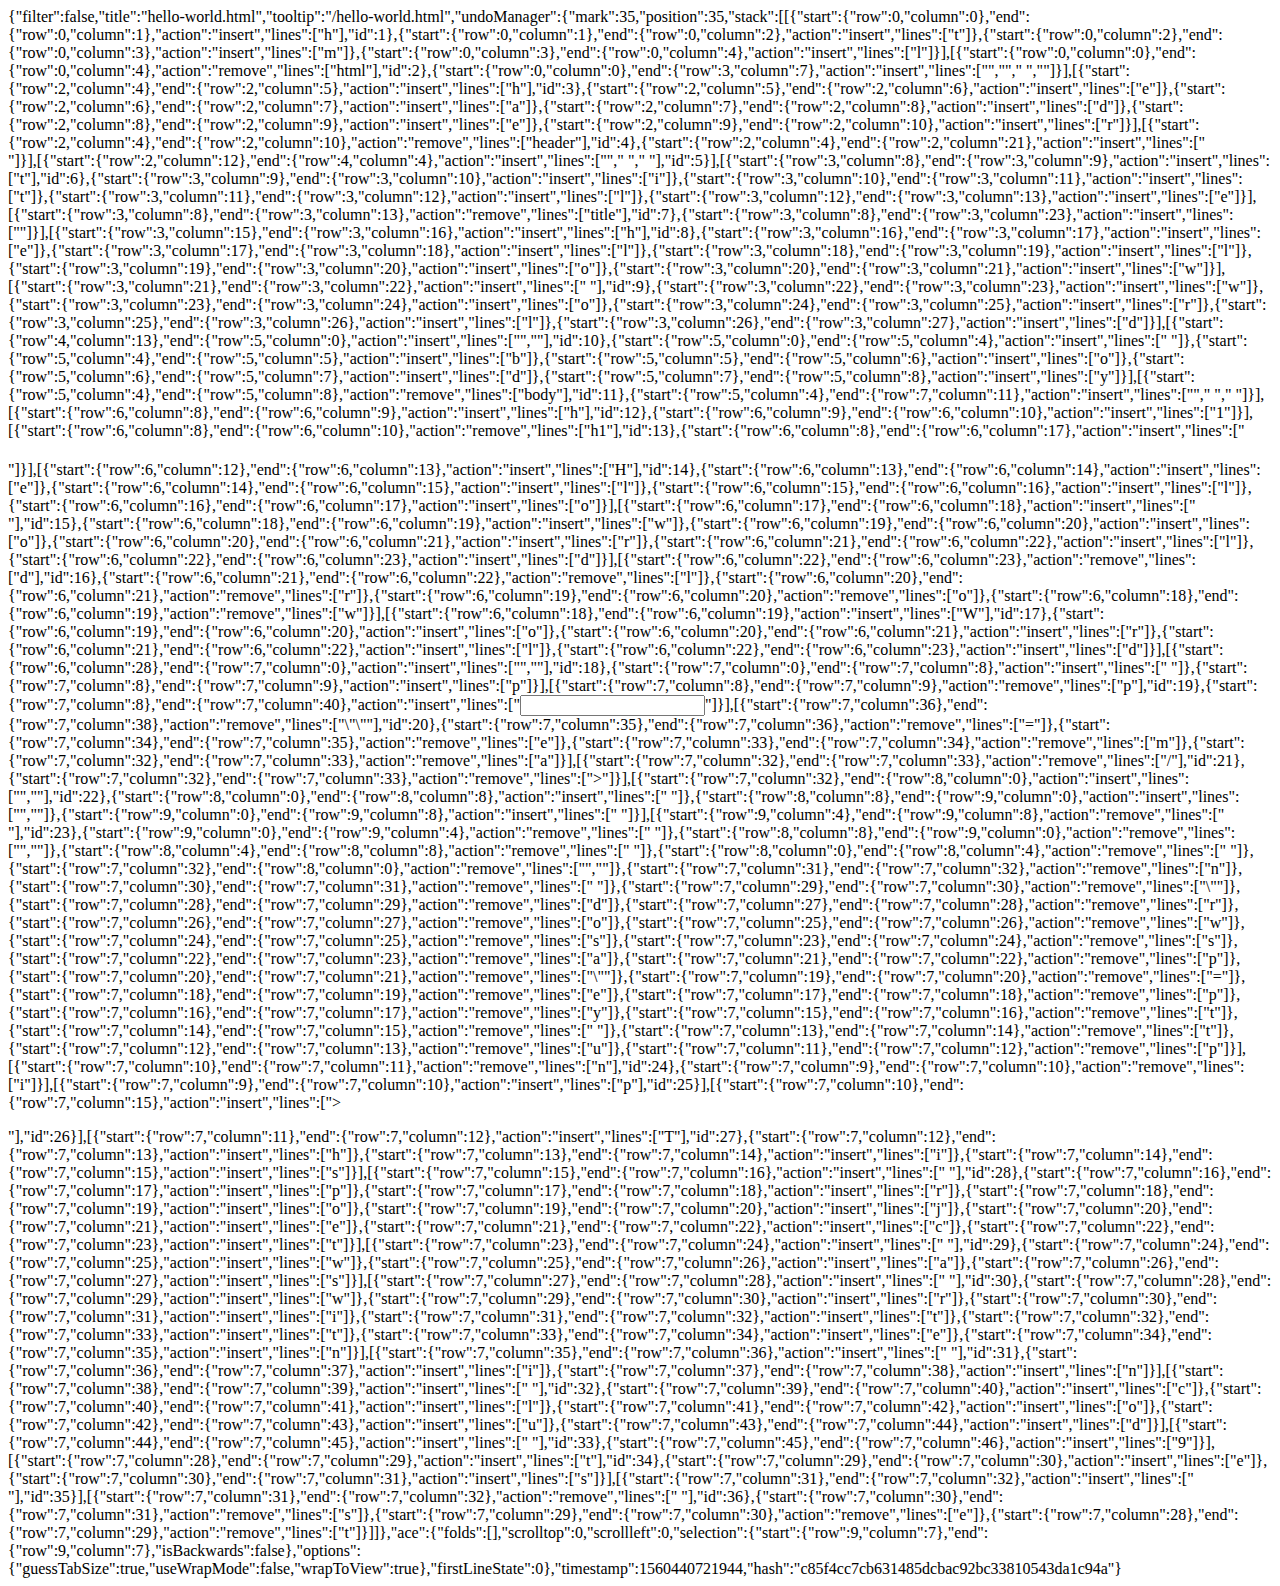
<file: .c9/metadata/environment/hello-world.html>
{"filter":false,"title":"hello-world.html","tooltip":"/hello-world.html","undoManager":{"mark":35,"position":35,"stack":[[{"start":{"row":0,"column":0},"end":{"row":0,"column":1},"action":"insert","lines":["h"],"id":1},{"start":{"row":0,"column":1},"end":{"row":0,"column":2},"action":"insert","lines":["t"]},{"start":{"row":0,"column":2},"end":{"row":0,"column":3},"action":"insert","lines":["m"]},{"start":{"row":0,"column":3},"end":{"row":0,"column":4},"action":"insert","lines":["l"]}],[{"start":{"row":0,"column":0},"end":{"row":0,"column":4},"action":"remove","lines":["html"],"id":2},{"start":{"row":0,"column":0},"end":{"row":3,"column":7},"action":"insert","lines":["<!DOCTYPE html>","<html>","    ","</html>"]}],[{"start":{"row":2,"column":4},"end":{"row":2,"column":5},"action":"insert","lines":["h"],"id":3},{"start":{"row":2,"column":5},"end":{"row":2,"column":6},"action":"insert","lines":["e"]},{"start":{"row":2,"column":6},"end":{"row":2,"column":7},"action":"insert","lines":["a"]},{"start":{"row":2,"column":7},"end":{"row":2,"column":8},"action":"insert","lines":["d"]},{"start":{"row":2,"column":8},"end":{"row":2,"column":9},"action":"insert","lines":["e"]},{"start":{"row":2,"column":9},"end":{"row":2,"column":10},"action":"insert","lines":["r"]}],[{"start":{"row":2,"column":4},"end":{"row":2,"column":10},"action":"remove","lines":["header"],"id":4},{"start":{"row":2,"column":4},"end":{"row":2,"column":21},"action":"insert","lines":["<header></header>"]}],[{"start":{"row":2,"column":12},"end":{"row":4,"column":4},"action":"insert","lines":["","        ","    "],"id":5}],[{"start":{"row":3,"column":8},"end":{"row":3,"column":9},"action":"insert","lines":["t"],"id":6},{"start":{"row":3,"column":9},"end":{"row":3,"column":10},"action":"insert","lines":["i"]},{"start":{"row":3,"column":10},"end":{"row":3,"column":11},"action":"insert","lines":["t"]},{"start":{"row":3,"column":11},"end":{"row":3,"column":12},"action":"insert","lines":["l"]},{"start":{"row":3,"column":12},"end":{"row":3,"column":13},"action":"insert","lines":["e"]}],[{"start":{"row":3,"column":8},"end":{"row":3,"column":13},"action":"remove","lines":["title"],"id":7},{"start":{"row":3,"column":8},"end":{"row":3,"column":23},"action":"insert","lines":["<title></title>"]}],[{"start":{"row":3,"column":15},"end":{"row":3,"column":16},"action":"insert","lines":["h"],"id":8},{"start":{"row":3,"column":16},"end":{"row":3,"column":17},"action":"insert","lines":["e"]},{"start":{"row":3,"column":17},"end":{"row":3,"column":18},"action":"insert","lines":["l"]},{"start":{"row":3,"column":18},"end":{"row":3,"column":19},"action":"insert","lines":["l"]},{"start":{"row":3,"column":19},"end":{"row":3,"column":20},"action":"insert","lines":["o"]},{"start":{"row":3,"column":20},"end":{"row":3,"column":21},"action":"insert","lines":["w"]}],[{"start":{"row":3,"column":21},"end":{"row":3,"column":22},"action":"insert","lines":[" "],"id":9},{"start":{"row":3,"column":22},"end":{"row":3,"column":23},"action":"insert","lines":["w"]},{"start":{"row":3,"column":23},"end":{"row":3,"column":24},"action":"insert","lines":["o"]},{"start":{"row":3,"column":24},"end":{"row":3,"column":25},"action":"insert","lines":["r"]},{"start":{"row":3,"column":25},"end":{"row":3,"column":26},"action":"insert","lines":["l"]},{"start":{"row":3,"column":26},"end":{"row":3,"column":27},"action":"insert","lines":["d"]}],[{"start":{"row":4,"column":13},"end":{"row":5,"column":0},"action":"insert","lines":["",""],"id":10},{"start":{"row":5,"column":0},"end":{"row":5,"column":4},"action":"insert","lines":["    "]},{"start":{"row":5,"column":4},"end":{"row":5,"column":5},"action":"insert","lines":["b"]},{"start":{"row":5,"column":5},"end":{"row":5,"column":6},"action":"insert","lines":["o"]},{"start":{"row":5,"column":6},"end":{"row":5,"column":7},"action":"insert","lines":["d"]},{"start":{"row":5,"column":7},"end":{"row":5,"column":8},"action":"insert","lines":["y"]}],[{"start":{"row":5,"column":4},"end":{"row":5,"column":8},"action":"remove","lines":["body"],"id":11},{"start":{"row":5,"column":4},"end":{"row":7,"column":11},"action":"insert","lines":["<body>","        ","    </body>"]}],[{"start":{"row":6,"column":8},"end":{"row":6,"column":9},"action":"insert","lines":["h"],"id":12},{"start":{"row":6,"column":9},"end":{"row":6,"column":10},"action":"insert","lines":["1"]}],[{"start":{"row":6,"column":8},"end":{"row":6,"column":10},"action":"remove","lines":["h1"],"id":13},{"start":{"row":6,"column":8},"end":{"row":6,"column":17},"action":"insert","lines":["<h1></h1>"]}],[{"start":{"row":6,"column":12},"end":{"row":6,"column":13},"action":"insert","lines":["H"],"id":14},{"start":{"row":6,"column":13},"end":{"row":6,"column":14},"action":"insert","lines":["e"]},{"start":{"row":6,"column":14},"end":{"row":6,"column":15},"action":"insert","lines":["l"]},{"start":{"row":6,"column":15},"end":{"row":6,"column":16},"action":"insert","lines":["l"]},{"start":{"row":6,"column":16},"end":{"row":6,"column":17},"action":"insert","lines":["o"]}],[{"start":{"row":6,"column":17},"end":{"row":6,"column":18},"action":"insert","lines":[" "],"id":15},{"start":{"row":6,"column":18},"end":{"row":6,"column":19},"action":"insert","lines":["w"]},{"start":{"row":6,"column":19},"end":{"row":6,"column":20},"action":"insert","lines":["o"]},{"start":{"row":6,"column":20},"end":{"row":6,"column":21},"action":"insert","lines":["r"]},{"start":{"row":6,"column":21},"end":{"row":6,"column":22},"action":"insert","lines":["l"]},{"start":{"row":6,"column":22},"end":{"row":6,"column":23},"action":"insert","lines":["d"]}],[{"start":{"row":6,"column":22},"end":{"row":6,"column":23},"action":"remove","lines":["d"],"id":16},{"start":{"row":6,"column":21},"end":{"row":6,"column":22},"action":"remove","lines":["l"]},{"start":{"row":6,"column":20},"end":{"row":6,"column":21},"action":"remove","lines":["r"]},{"start":{"row":6,"column":19},"end":{"row":6,"column":20},"action":"remove","lines":["o"]},{"start":{"row":6,"column":18},"end":{"row":6,"column":19},"action":"remove","lines":["w"]}],[{"start":{"row":6,"column":18},"end":{"row":6,"column":19},"action":"insert","lines":["W"],"id":17},{"start":{"row":6,"column":19},"end":{"row":6,"column":20},"action":"insert","lines":["o"]},{"start":{"row":6,"column":20},"end":{"row":6,"column":21},"action":"insert","lines":["r"]},{"start":{"row":6,"column":21},"end":{"row":6,"column":22},"action":"insert","lines":["l"]},{"start":{"row":6,"column":22},"end":{"row":6,"column":23},"action":"insert","lines":["d"]}],[{"start":{"row":6,"column":28},"end":{"row":7,"column":0},"action":"insert","lines":["",""],"id":18},{"start":{"row":7,"column":0},"end":{"row":7,"column":8},"action":"insert","lines":["        "]},{"start":{"row":7,"column":8},"end":{"row":7,"column":9},"action":"insert","lines":["p"]}],[{"start":{"row":7,"column":8},"end":{"row":7,"column":9},"action":"remove","lines":["p"],"id":19},{"start":{"row":7,"column":8},"end":{"row":7,"column":40},"action":"insert","lines":["<input type=\"password\" name=\"\"/>"]}],[{"start":{"row":7,"column":36},"end":{"row":7,"column":38},"action":"remove","lines":["\"\""],"id":20},{"start":{"row":7,"column":35},"end":{"row":7,"column":36},"action":"remove","lines":["="]},{"start":{"row":7,"column":34},"end":{"row":7,"column":35},"action":"remove","lines":["e"]},{"start":{"row":7,"column":33},"end":{"row":7,"column":34},"action":"remove","lines":["m"]},{"start":{"row":7,"column":32},"end":{"row":7,"column":33},"action":"remove","lines":["a"]}],[{"start":{"row":7,"column":32},"end":{"row":7,"column":33},"action":"remove","lines":["/"],"id":21},{"start":{"row":7,"column":32},"end":{"row":7,"column":33},"action":"remove","lines":[">"]}],[{"start":{"row":7,"column":32},"end":{"row":8,"column":0},"action":"insert","lines":["",""],"id":22},{"start":{"row":8,"column":0},"end":{"row":8,"column":8},"action":"insert","lines":["        "]},{"start":{"row":8,"column":8},"end":{"row":9,"column":0},"action":"insert","lines":["",""]},{"start":{"row":9,"column":0},"end":{"row":9,"column":8},"action":"insert","lines":["        "]}],[{"start":{"row":9,"column":4},"end":{"row":9,"column":8},"action":"remove","lines":["    "],"id":23},{"start":{"row":9,"column":0},"end":{"row":9,"column":4},"action":"remove","lines":["    "]},{"start":{"row":8,"column":8},"end":{"row":9,"column":0},"action":"remove","lines":["",""]},{"start":{"row":8,"column":4},"end":{"row":8,"column":8},"action":"remove","lines":["    "]},{"start":{"row":8,"column":0},"end":{"row":8,"column":4},"action":"remove","lines":["    "]},{"start":{"row":7,"column":32},"end":{"row":8,"column":0},"action":"remove","lines":["",""]},{"start":{"row":7,"column":31},"end":{"row":7,"column":32},"action":"remove","lines":["n"]},{"start":{"row":7,"column":30},"end":{"row":7,"column":31},"action":"remove","lines":[" "]},{"start":{"row":7,"column":29},"end":{"row":7,"column":30},"action":"remove","lines":["\""]},{"start":{"row":7,"column":28},"end":{"row":7,"column":29},"action":"remove","lines":["d"]},{"start":{"row":7,"column":27},"end":{"row":7,"column":28},"action":"remove","lines":["r"]},{"start":{"row":7,"column":26},"end":{"row":7,"column":27},"action":"remove","lines":["o"]},{"start":{"row":7,"column":25},"end":{"row":7,"column":26},"action":"remove","lines":["w"]},{"start":{"row":7,"column":24},"end":{"row":7,"column":25},"action":"remove","lines":["s"]},{"start":{"row":7,"column":23},"end":{"row":7,"column":24},"action":"remove","lines":["s"]},{"start":{"row":7,"column":22},"end":{"row":7,"column":23},"action":"remove","lines":["a"]},{"start":{"row":7,"column":21},"end":{"row":7,"column":22},"action":"remove","lines":["p"]},{"start":{"row":7,"column":20},"end":{"row":7,"column":21},"action":"remove","lines":["\""]},{"start":{"row":7,"column":19},"end":{"row":7,"column":20},"action":"remove","lines":["="]},{"start":{"row":7,"column":18},"end":{"row":7,"column":19},"action":"remove","lines":["e"]},{"start":{"row":7,"column":17},"end":{"row":7,"column":18},"action":"remove","lines":["p"]},{"start":{"row":7,"column":16},"end":{"row":7,"column":17},"action":"remove","lines":["y"]},{"start":{"row":7,"column":15},"end":{"row":7,"column":16},"action":"remove","lines":["t"]},{"start":{"row":7,"column":14},"end":{"row":7,"column":15},"action":"remove","lines":[" "]},{"start":{"row":7,"column":13},"end":{"row":7,"column":14},"action":"remove","lines":["t"]},{"start":{"row":7,"column":12},"end":{"row":7,"column":13},"action":"remove","lines":["u"]},{"start":{"row":7,"column":11},"end":{"row":7,"column":12},"action":"remove","lines":["p"]}],[{"start":{"row":7,"column":10},"end":{"row":7,"column":11},"action":"remove","lines":["n"],"id":24},{"start":{"row":7,"column":9},"end":{"row":7,"column":10},"action":"remove","lines":["i"]}],[{"start":{"row":7,"column":9},"end":{"row":7,"column":10},"action":"insert","lines":["p"],"id":25}],[{"start":{"row":7,"column":10},"end":{"row":7,"column":15},"action":"insert","lines":["></p>"],"id":26}],[{"start":{"row":7,"column":11},"end":{"row":7,"column":12},"action":"insert","lines":["T"],"id":27},{"start":{"row":7,"column":12},"end":{"row":7,"column":13},"action":"insert","lines":["h"]},{"start":{"row":7,"column":13},"end":{"row":7,"column":14},"action":"insert","lines":["i"]},{"start":{"row":7,"column":14},"end":{"row":7,"column":15},"action":"insert","lines":["s"]}],[{"start":{"row":7,"column":15},"end":{"row":7,"column":16},"action":"insert","lines":[" "],"id":28},{"start":{"row":7,"column":16},"end":{"row":7,"column":17},"action":"insert","lines":["p"]},{"start":{"row":7,"column":17},"end":{"row":7,"column":18},"action":"insert","lines":["r"]},{"start":{"row":7,"column":18},"end":{"row":7,"column":19},"action":"insert","lines":["o"]},{"start":{"row":7,"column":19},"end":{"row":7,"column":20},"action":"insert","lines":["j"]},{"start":{"row":7,"column":20},"end":{"row":7,"column":21},"action":"insert","lines":["e"]},{"start":{"row":7,"column":21},"end":{"row":7,"column":22},"action":"insert","lines":["c"]},{"start":{"row":7,"column":22},"end":{"row":7,"column":23},"action":"insert","lines":["t"]}],[{"start":{"row":7,"column":23},"end":{"row":7,"column":24},"action":"insert","lines":[" "],"id":29},{"start":{"row":7,"column":24},"end":{"row":7,"column":25},"action":"insert","lines":["w"]},{"start":{"row":7,"column":25},"end":{"row":7,"column":26},"action":"insert","lines":["a"]},{"start":{"row":7,"column":26},"end":{"row":7,"column":27},"action":"insert","lines":["s"]}],[{"start":{"row":7,"column":27},"end":{"row":7,"column":28},"action":"insert","lines":[" "],"id":30},{"start":{"row":7,"column":28},"end":{"row":7,"column":29},"action":"insert","lines":["w"]},{"start":{"row":7,"column":29},"end":{"row":7,"column":30},"action":"insert","lines":["r"]},{"start":{"row":7,"column":30},"end":{"row":7,"column":31},"action":"insert","lines":["i"]},{"start":{"row":7,"column":31},"end":{"row":7,"column":32},"action":"insert","lines":["t"]},{"start":{"row":7,"column":32},"end":{"row":7,"column":33},"action":"insert","lines":["t"]},{"start":{"row":7,"column":33},"end":{"row":7,"column":34},"action":"insert","lines":["e"]},{"start":{"row":7,"column":34},"end":{"row":7,"column":35},"action":"insert","lines":["n"]}],[{"start":{"row":7,"column":35},"end":{"row":7,"column":36},"action":"insert","lines":[" "],"id":31},{"start":{"row":7,"column":36},"end":{"row":7,"column":37},"action":"insert","lines":["i"]},{"start":{"row":7,"column":37},"end":{"row":7,"column":38},"action":"insert","lines":["n"]}],[{"start":{"row":7,"column":38},"end":{"row":7,"column":39},"action":"insert","lines":[" "],"id":32},{"start":{"row":7,"column":39},"end":{"row":7,"column":40},"action":"insert","lines":["c"]},{"start":{"row":7,"column":40},"end":{"row":7,"column":41},"action":"insert","lines":["l"]},{"start":{"row":7,"column":41},"end":{"row":7,"column":42},"action":"insert","lines":["o"]},{"start":{"row":7,"column":42},"end":{"row":7,"column":43},"action":"insert","lines":["u"]},{"start":{"row":7,"column":43},"end":{"row":7,"column":44},"action":"insert","lines":["d"]}],[{"start":{"row":7,"column":44},"end":{"row":7,"column":45},"action":"insert","lines":[" "],"id":33},{"start":{"row":7,"column":45},"end":{"row":7,"column":46},"action":"insert","lines":["9"]}],[{"start":{"row":7,"column":28},"end":{"row":7,"column":29},"action":"insert","lines":["t"],"id":34},{"start":{"row":7,"column":29},"end":{"row":7,"column":30},"action":"insert","lines":["e"]},{"start":{"row":7,"column":30},"end":{"row":7,"column":31},"action":"insert","lines":["s"]}],[{"start":{"row":7,"column":31},"end":{"row":7,"column":32},"action":"insert","lines":[" "],"id":35}],[{"start":{"row":7,"column":31},"end":{"row":7,"column":32},"action":"remove","lines":[" "],"id":36},{"start":{"row":7,"column":30},"end":{"row":7,"column":31},"action":"remove","lines":["s"]},{"start":{"row":7,"column":29},"end":{"row":7,"column":30},"action":"remove","lines":["e"]},{"start":{"row":7,"column":28},"end":{"row":7,"column":29},"action":"remove","lines":["t"]}]]},"ace":{"folds":[],"scrolltop":0,"scrollleft":0,"selection":{"start":{"row":9,"column":7},"end":{"row":9,"column":7},"isBackwards":false},"options":{"guessTabSize":true,"useWrapMode":false,"wrapToView":true},"firstLineState":0},"timestamp":1560440721944,"hash":"c85f4cc7cb631485dcbac92bc33810543da1c94a"}
</file>
